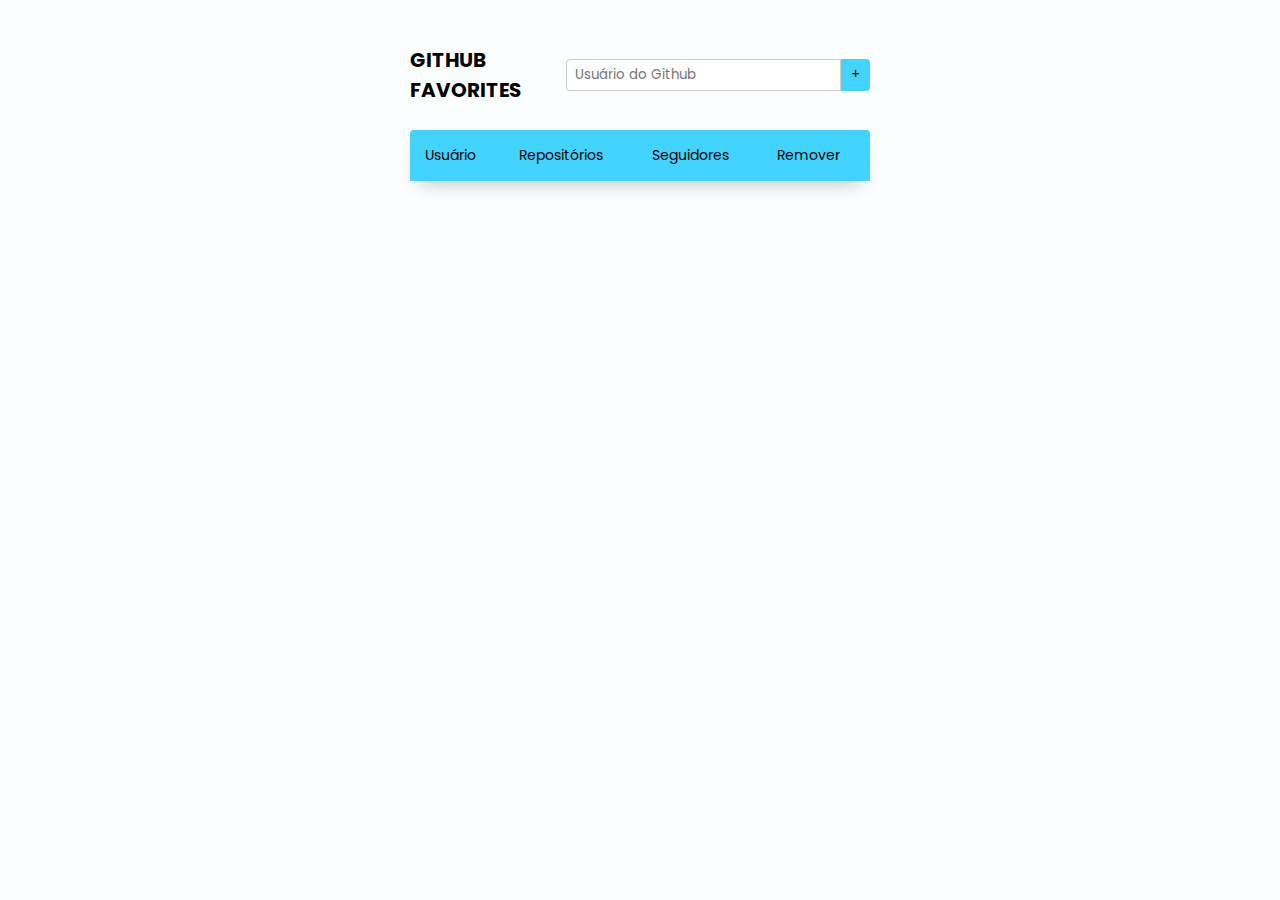
<file: index.html>
<!DOCTYPE html>
<html lang="pt-br">
  <head>
    <meta charset="UTF-8" />
    <meta name="viewport" content="width=device-width, initial-scale=1.0" />
    <link rel="stylesheet" href="style.css" />
    <title>Document</title>
  </head>
  <body>
    <div id="app">
      <header>
        <h1>Github Favorites</h1>
        <div class="search">
          <label class="sr-only" for="input-search">Usuário do Github</label>
          <input
            id="input-search"
            type="text"
            placeholder="Usuário do Github"
          />
          <button>&plus;</button>
        </div>
      </header>

      <table>
        <thead>
          <tr>
            <th>Usuário</th>
            <th>Repositórios</th>
            <th>Seguidores</th>
            <th>Remover</th>
          </tr>
        </thead>
        <tbody></tbody>
      </table>
    </div>

    <script src="./js/main.js" type="module" defer></script>
  </body>
</html>
</file>
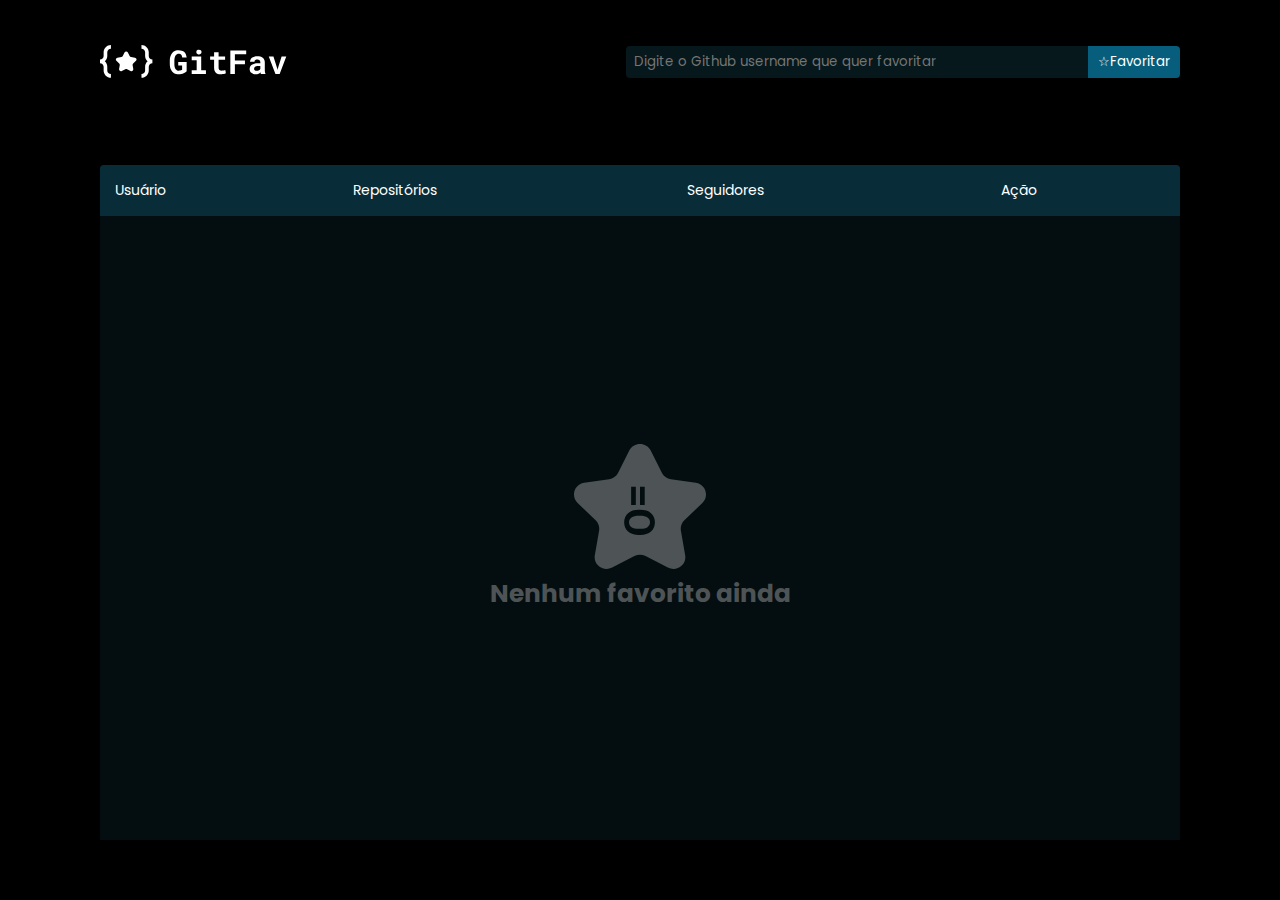
<file: desafioGit/index.html>
<!DOCTYPE html>
<html lang="pt-br">
  <head>
    <meta charset="UTF-8" />
    <meta name="viewport" content="width=device-width, initial-scale=1.0" />
    <link rel="stylesheet" href="style.css" />
    <title>Document</title>
  </head>
  <body>
    <div id="app">
      <header>
        <svg
          width="187"
          height="33"
          viewBox="0 0 187 33"
          fill="none"
          xmlns="http://www.w3.org/2000/svg"
        >
          <path
            fill-rule="evenodd"
            clip-rule="evenodd"
            d="M33.1649 18.6033C32.7221 19.031 32.5209 19.6472 32.6246 20.2516L33.2935 24.1189C33.5019 25.3228 32.5375 26.3005 31.4436 26.3005C31.1553 26.3005 30.8577 26.2323 30.5694 26.0822L27.0697 24.2562C26.7959 24.114 26.4963 24.0429 26.1956 24.0429C25.8959 24.0429 25.5962 24.114 25.3224 24.2562L21.8227 26.0822C21.5345 26.2323 21.2369 26.3005 20.9486 26.3005C19.8546 26.3005 18.8902 25.3228 19.0987 24.1189L19.7675 20.2516C19.8712 19.6472 19.67 19.031 19.2273 18.6033L16.3953 15.8648C15.2817 14.7874 15.8966 12.91 17.4354 12.6878L21.3489 12.1239C21.9607 12.036 22.4895 11.6548 22.7622 11.1047L24.5126 7.58701C24.8568 6.89472 25.5267 6.54908 26.1956 6.54908C26.8654 6.54908 27.5353 6.89472 27.8796 7.58701L29.6299 11.1047C29.9026 11.6548 30.4315 12.036 31.0433 12.1239L34.9567 12.6878C36.4956 12.91 37.1105 14.7874 35.9968 15.8648L33.1649 18.6033Z"
            fill="white"
          />
          <path
            d="M48.7556 10.9129V7.27818C48.7556 3.26088 45.4975 0 41.4791 0V3.64018C43.4869 3.64018 45.1176 5.2698 45.1176 7.27818V10.9129C45.1176 13.0992 46.1016 15.0383 47.6281 16.3726C46.1016 17.7065 45.1176 19.6428 45.1176 21.8302V25.4682C45.1176 27.4776 43.4869 29.1067 41.4774 29.1067V32.7453C45.4937 32.7453 48.7556 29.4888 48.7556 25.4682V21.8302C48.7556 19.8207 50.3863 18.1916 52.3942 18.1916V14.5515C50.3831 14.5515 48.7556 12.9218 48.7556 10.9129Z"
            fill="white"
          />
          <path
            d="M7.27873 10.9151V7.27655C7.27873 5.26708 8.90944 3.638 10.9189 3.638V0C6.90052 0 3.64018 3.25652 3.64018 7.27655L3.63855 10.9151C3.63855 12.9246 2.00947 14.5531 0 14.5531V18.1916L0.00163741 18.1933C2.01111 18.1933 3.64018 19.8223 3.64018 21.8318V25.4665C3.64018 29.4833 6.8967 32.7453 10.9167 32.7453V29.1051C8.90726 29.1051 7.27873 27.476 7.27873 25.4665V21.8318C7.27873 19.645 6.29419 17.7065 4.76826 16.3726C6.29419 15.0383 7.27873 13.1008 7.27873 10.9151Z"
            fill="white"
          />
          <path
            d="M86.6573 26.2573L86.6411 16.9967H78.2356V20.3847H82.1238L82.1076 24.644C81.9893 24.7838 81.8118 24.9182 81.5752 25.0473C81.3493 25.1656 81.0858 25.2732 80.7847 25.37C80.4835 25.4668 80.1608 25.5421 79.8167 25.5958C79.4725 25.6496 79.1229 25.6765 78.768 25.6765C78.1872 25.6657 77.6655 25.5743 77.203 25.4022C76.7513 25.2194 76.3533 24.9559 76.0092 24.6117C75.8048 24.4073 75.6166 24.1761 75.4445 23.918C75.2832 23.6491 75.138 23.3587 75.0089 23.0467C74.8045 22.509 74.6432 21.8905 74.5249 21.1914C74.4173 20.4923 74.3636 19.7179 74.3636 18.8682V15.6415C74.3636 14.9639 74.4012 14.3347 74.4765 13.7539C74.5625 13.1731 74.6808 12.646 74.8314 12.1728C75.025 11.5597 75.267 11.0273 75.5574 10.5756C75.8586 10.1238 76.192 9.75814 76.5577 9.47849C76.8374 9.27413 77.1385 9.11817 77.4612 9.01062C77.7839 8.90306 78.1173 8.84928 78.4615 8.84928C79.096 8.84928 79.6392 8.93533 80.0909 9.10742C80.5534 9.26875 80.9353 9.51613 81.2364 9.84956C81.5053 10.1507 81.715 10.5218 81.8656 10.9628C82.027 11.4038 82.1453 11.9093 82.2206 12.4793H86.6411C86.5228 11.35 86.2701 10.3336 85.8829 9.43009C85.5064 8.52661 84.9794 7.75759 84.3018 7.123C83.6242 6.49917 82.7906 6.02055 81.8011 5.68712C80.8223 5.3537 79.6715 5.18698 78.3485 5.18698C77.4881 5.18698 76.6706 5.3053 75.8962 5.54192C75.1218 5.77854 74.4066 6.1281 73.7505 6.5906C73.1912 6.99931 72.6749 7.48332 72.2017 8.04261C71.7392 8.6019 71.3305 9.23111 70.9755 9.93023C70.5991 10.7154 70.3087 11.592 70.1043 12.56C69.9 13.5172 69.7978 14.5552 69.7978 15.6737V18.8682C69.7978 20.0405 69.9 21.1269 70.1043 22.1271C70.3194 23.1274 70.6313 24.0255 71.0401 24.8214C71.395 25.5421 71.8252 26.182 72.3307 26.7413C72.847 27.3006 73.4171 27.7739 74.0409 28.1611C74.6755 28.5375 75.3692 28.8225 76.1221 29.0161C76.8857 29.2205 77.6978 29.3227 78.5583 29.3227C79.5478 29.3227 80.4728 29.2312 81.3332 29.0484C82.1937 28.8656 82.9734 28.6236 83.6726 28.3224C84.3609 28.032 84.9579 27.7039 85.4634 27.3383C85.9689 26.9726 86.3669 26.6122 86.6573 26.2573Z"
            fill="white"
          />
          <path
            d="M91.707 11.5436V15.2059H96.6762V25.3538H91.707V29H105.937V25.3538H101.21V11.5436H91.707ZM96.3535 7.0746C96.3535 7.41878 96.4126 7.74145 96.531 8.04261C96.66 8.33301 96.8375 8.58039 97.0634 8.78475C97.2892 8.99986 97.5581 9.16658 97.87 9.28489C98.1927 9.4032 98.5476 9.46236 98.9348 9.46236C99.7308 9.46236 100.36 9.24187 100.822 8.80088C101.296 8.34915 101.532 7.77372 101.532 7.0746C101.532 6.37548 101.296 5.80543 100.822 5.36445C100.36 4.91271 99.7308 4.68685 98.9348 4.68685C98.5476 4.68685 98.1927 4.746 97.87 4.86431C97.5581 4.98263 97.2892 5.14396 97.0634 5.34832C96.8375 5.56343 96.66 5.82157 96.531 6.12273C96.4126 6.41313 96.3535 6.73042 96.3535 7.0746Z"
            fill="white"
          />
          <path
            d="M118.585 7.2682H114.1V11.5436H110.115V14.8509H114.1V22.7886C114.1 23.9395 114.251 24.929 114.552 25.7572C114.853 26.5746 115.283 27.2468 115.843 27.7739C116.391 28.3116 117.053 28.7096 117.827 28.9677C118.612 29.2151 119.484 29.3388 120.441 29.3388C120.936 29.3388 121.436 29.3119 121.941 29.2581C122.457 29.2151 122.952 29.1506 123.425 29.0645C123.899 28.9785 124.345 28.8709 124.765 28.7419C125.184 28.602 125.55 28.4407 125.862 28.2579L125.426 25.1764C125.222 25.2301 124.974 25.2839 124.684 25.3377C124.404 25.3915 124.103 25.4399 123.78 25.4829C123.447 25.5367 123.097 25.5797 122.732 25.612C122.377 25.6442 122.027 25.6604 121.683 25.6604C121.21 25.6604 120.78 25.6066 120.392 25.499C120.016 25.3915 119.693 25.2086 119.424 24.9505C119.155 24.7031 118.946 24.3697 118.795 23.9502C118.655 23.52 118.585 22.9876 118.585 22.353V14.8509H125.103V11.5436H118.585V7.2682Z"
            fill="white"
          />
          <path
            d="M144.948 19.2715V15.5931H134.88V9.20422H146.206V5.50965H130.331V29H134.88V19.2715H144.948Z"
            fill="white"
          />
          <path
            d="M160.952 29H165.502V28.7257C165.276 28.2847 165.104 27.7577 164.985 27.1446C164.867 26.5316 164.808 25.7572 164.808 24.8214V17.3355C164.808 16.3245 164.62 15.4371 164.243 14.6735C163.867 13.8991 163.345 13.2591 162.678 12.7536C162.011 12.2481 161.221 11.8662 160.307 11.6081C159.403 11.35 158.424 11.2209 157.37 11.2209C156.198 11.2209 155.155 11.3715 154.24 11.6726C153.337 11.963 152.573 12.361 151.949 12.8665C151.315 13.372 150.831 13.9582 150.497 14.6251C150.175 15.2919 150.013 15.9964 150.013 16.7386H154.499C154.499 16.4266 154.542 16.1416 154.628 15.8835C154.724 15.6253 154.87 15.4049 155.063 15.222C155.278 15.0177 155.558 14.8617 155.902 14.7541C156.246 14.6358 156.655 14.5767 157.128 14.5767C157.666 14.5767 158.134 14.6466 158.532 14.7864C158.941 14.9155 159.279 15.1037 159.548 15.3511C159.806 15.5877 160 15.8727 160.129 16.2062C160.258 16.5288 160.323 16.8945 160.323 17.3032V18.3358H157.822C156.531 18.3358 155.386 18.4541 154.386 18.6907C153.396 18.9166 152.563 19.25 151.885 19.691C151.132 20.175 150.567 20.7934 150.191 21.5463C149.814 22.2885 149.626 23.1435 149.626 24.1116C149.626 24.8645 149.777 25.5636 150.078 26.2089C150.379 26.8435 150.799 27.392 151.336 27.8545C151.874 28.317 152.514 28.6773 153.256 28.9355C154.009 29.1936 154.832 29.3227 155.725 29.3227C156.273 29.3227 156.784 29.2689 157.257 29.1613C157.731 29.0645 158.166 28.9247 158.564 28.7419C158.951 28.5698 159.306 28.3654 159.629 28.1288C159.952 27.8922 160.237 27.6394 160.484 27.3705C160.538 27.6824 160.602 27.9782 160.678 28.2579C160.753 28.5375 160.844 28.7849 160.952 29ZM156.677 25.854C156.257 25.854 155.886 25.8056 155.563 25.7088C155.251 25.6012 154.988 25.4614 154.773 25.2893C154.558 25.1065 154.391 24.886 154.273 24.6278C154.165 24.3589 154.111 24.0685 154.111 23.7566C154.111 23.3587 154.187 22.993 154.337 22.6595C154.488 22.3154 154.719 22.0196 155.031 21.7722C155.343 21.5356 155.746 21.3527 156.241 21.2237C156.736 21.0838 157.333 21.0139 158.032 21.0139H160.323V24.0148C160.194 24.2406 160.016 24.4665 159.79 24.6924C159.564 24.9075 159.296 25.1011 158.984 25.2732C158.672 25.4453 158.322 25.5851 157.935 25.6926C157.548 25.8002 157.128 25.854 156.677 25.854Z"
            fill="white"
          />
          <path
            d="M175.44 29H179.651L186.282 11.5436H181.603L177.779 23.8534L177.537 25.0796L177.295 23.8534L173.455 11.5436H168.777L175.44 29Z"
            fill="white"
          />
        </svg>

        <div class="search">
          <label class="sr-only" for="input-search">Usuário do Github</label>
          <input
            id="input-search"
            type="text"
            placeholder="Digite o Github username que quer favoritar"
          />
          <button>&star;Favoritar</button>
        </div>
      </header>

      <table>
        <thead>
          <tr>
            <th>Usuário</th>
            <th>Repositórios</th>
            <th>Seguidores</th>
            <th>Ação</th>
          </tr>
        </thead>
        <tbody></tbody>
      </table>
    </div>

    <script src="script.js" type="module" defer></script>
  </body>
</html>
</file>
<file: style.css>
@import url("https://fonts.googleapis.com/css2?family=Poppins:ital,wght@0,100;0,200;0,300;0,400;0,500;0,600;0,700;0,800;0,900;1,100;1,200;1,300;1,400;1,500;1,600;1,700;1,800;1,900&display=swap");

* {
  margin: 0;
  padding: 0;
  box-sizing: border-box;
}

:root {
  font-size: 62.5%;

  --ff-primary: "Poppins", sans-serif;
  --text-color: "#303030";

  --hue: 194;
  --primary-color: hsl(var(--hue), 100%, 63%);
}

body {
  font-size: 1.6rem;
  background-color: rgb(250, 254, 255);
}

body * {
  font-family: var(--ff-primary);
  color: var(--text-color);
}

button {
  background-color: var(--primary-color);
}

.sr-only {
  position: absolute;
  width: 1px;
  height: 1px;
  padding: 0;
  margin: -1px;
  overflow: hidden;
  clip: rect(0, 0, 0, 0);
  white-space: nowrap;
  border-width: 0;
}

#app {
  max-width: 500px;
  margin: 0 auto;
  padding: 2rem;
}

header {
  display: flex;
  align-items: center;
  justify-content: space-between;

  margin: 2.5rem 0;
}

header h1 {
  font-size: 2rem;
  text-transform: uppercase;
}

.search {
  display: flex;
  align-items: center;
}

.search input {
  height: 3.2rem;
  border: 1px solid #ccc;
  border-radius: 0.4rem 0 0 0.4rem;
  padding: 0 0.8rem;
}

.search button {
  border-radius: 0 0.4rem 0.4rem 0;
  height: 3.2rem;
  border: none;
  padding: 0 1rem;
}

.search button:hover {
  filter: brightness(1.1);
  cursor: pointer;
}

table {
  width: 100%;
  border-collapse: collapse;

  box-shadow: 0 1rem 2rem -1rem rgba(0, 0, 0, 0.3);
}

table * {
  font-size: 1.4rem;
  color: var(--text-color);
}

table th {
  background-color: var(--primary-color);
  text-align: left;
  font-weight: normal;
  padding: 1.5rem;
}

table th:first-child {
  border-top-left-radius: 0.4rem;
}

table th:last-child {
  border-top-right-radius: 0.4rem;
}

table tr:nth-child(odd) {
  background-color: #ddd;
}

table tr {
  background-color: #eee;
}

table td {
  padding: 1.5rem;
  text-align: left;
}

td.user {
  display: flex;
  align-items: center;
  gap: 1rem;
}

td.user img {
  width: 5rem;
  height: 5rem;
  object-fit: cover;
  border-radius: 50%;
}

td.user a {
  text-decoration: none;
}

td.user a p {
  font-weight: bold;
}

td button.remove {
  background-color: transparent;
  border: none;

  color: red;
  cursor: pointer;
}
</file>
<file: desafioGit/style.css>
@import url("https://fonts.googleapis.com/css2?family=Poppins:ital,wght@0,100;0,200;0,300;0,400;0,500;0,600;0,700;0,800;0,900;1,100;1,200;1,300;1,400;1,500;1,600;1,700;1,800;1,900&display=swap");

* {
  margin: 0;
  padding: 0;
  box-sizing: border-box;
}

:root {
  font-size: 62.5%;

  --ff-primary: "Poppins", sans-serif;
  --text-color: "#303030";

  --hue: 194;
  --primary-color: #065e7c;
}

body {
  font-size: 1.6rem;
  background-color: #000000;
}

body * {
  font-family: var(--ff-primary);
  color: var(--text-color);
}

button {
  background-color: var(--primary-color);
}

.sr-only {
  position: absolute;
  width: 1px;
  height: 1px;
  padding: 0;
  margin: -1px;
  overflow: hidden;
  clip: rect(0, 0, 0, 0);
  white-space: nowrap;
  border-width: 0;
}

#app {
  max-width: 1120px;
  margin: 0 auto;
  padding: 2rem;
}

header {
  display: flex;
  align-items: center;
  justify-content: space-between;

  margin: 2.5rem 0 8.7rem;
}

header button {
  color: #fff;
}

header h1 {
  font-size: 2rem;
  text-transform: uppercase;
}

.search {
  display: flex;
  align-items: center;
}

.search input {
  height: 3.2rem;
  border: 0;
  color: white;
  border-radius: 0.4rem 0 0 0.4rem;
  padding: 0 0.8rem;
  background-color: #06181c;
  width: 46.2rem;
}

.search button {
  border-radius: 0 0.4rem 0.4rem 0;
  height: 3.2rem;
  border: none;
  padding: 0 1rem;
}

.search button:hover {
  filter: brightness(1.1);
  cursor: pointer;
}

table {
  width: 100%;
  border-collapse: collapse;

  box-shadow: 0 1rem 2rem -1rem rgba(0, 0, 0, 0.3);
}

table * {
  font-size: 1.4rem;
  color: #fff;
}

table th {
  background-color: #092d38;
  text-align: left;
  font-weight: normal;
  padding: 1.5rem;
}

table th:first-child {
  border-top-left-radius: 0.4rem;
}

table th:last-child {
  border-top-right-radius: 0.4rem;
}

table tr:nth-child(odd) {
  background-color: #06161ba4;
}

table tr {
  background-color: #06181c;
}

table td {
  padding: 1.5rem;
  text-align: left;
}

td.user {
  display: flex;
  align-items: center;
  gap: 1rem;
}

td.user img {
  width: 5rem;
  height: 5rem;
  object-fit: cover;
  border-radius: 50%;
}

td.user a {
  text-decoration: none;
}

td.user a p {
  font-weight: bold;
}

td button.remove {
  background-color: transparent;
  border: none;

  color: red;
  cursor: pointer;
}
</file>
